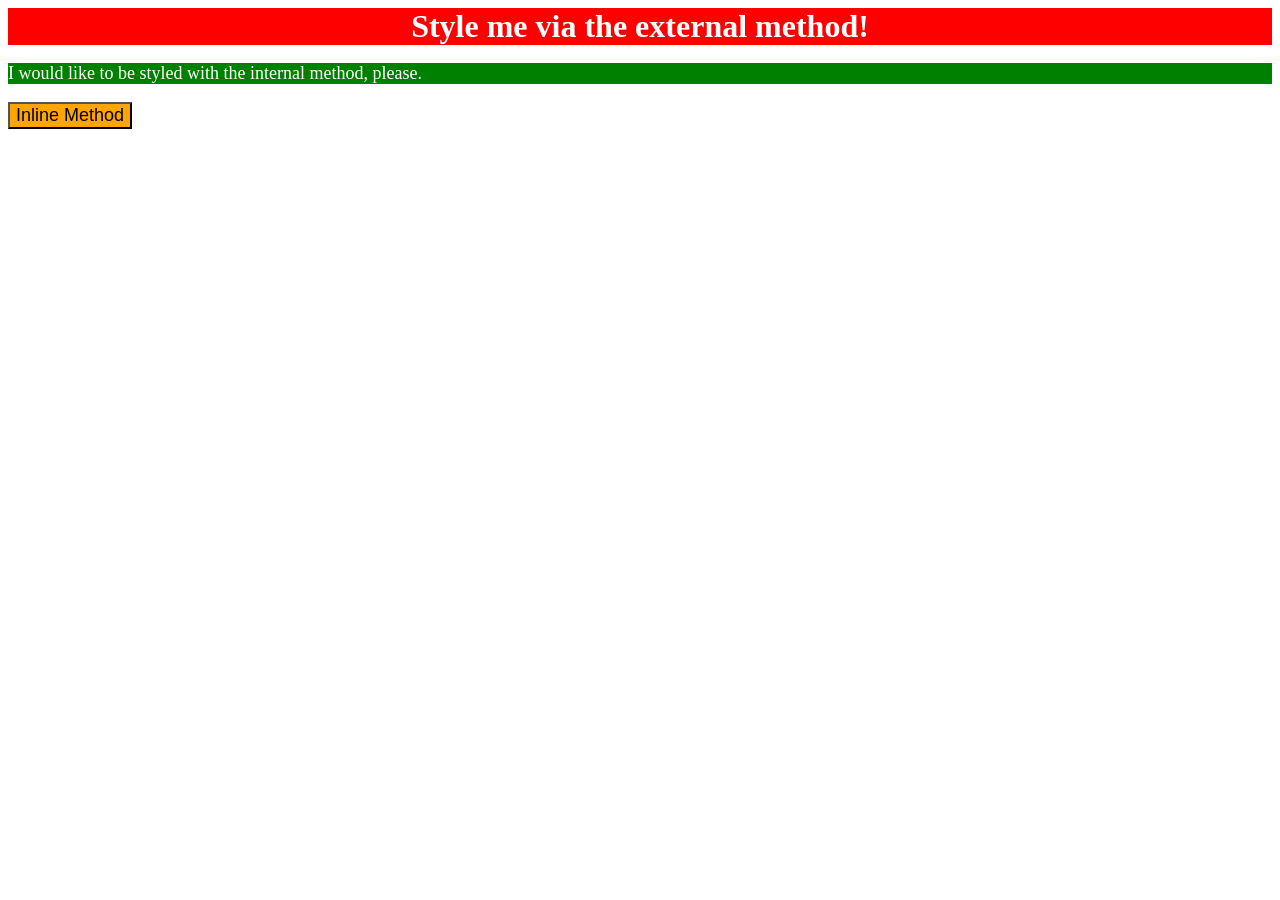
<file: foundations/intro-to-css/01-css-methods/index.html>
<!DOCTYPE html>
<html lang="en">
  <head>
    <meta charset="UTF-8">
    <meta http-equiv="X-UA-Compatible" content="IE=edge">
    <meta name="viewport" content="width=device-width, initial-scale=1.0">
    <title>Methods for Adding CSS</title>
    <Style>
      p {
       background-color: green;
       color: white;
       font-size: 18px;
      }
    </Style>
    <link rel="stylesheet" href="styles.css">
  </head>
  <body>
    <div>Style me via the external method!</div>
    <p>I would like to be styled with the internal method, please.</p>
    <button style="background-color: orange;font-size: 18px;">Inline Method</button>
  </body>
</html>
</file>
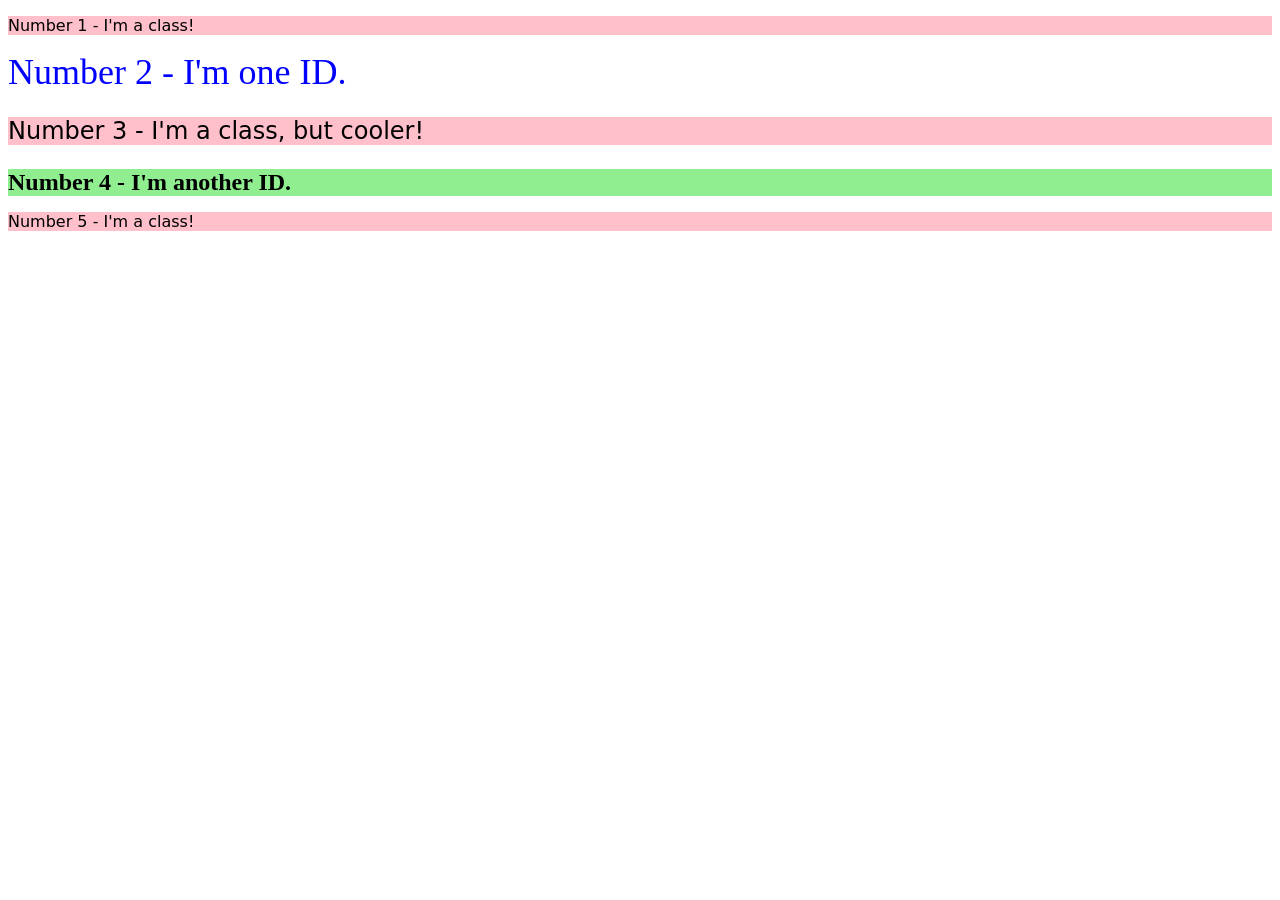
<file: foundations/intro-to-css/02-class-id-selectors/index.html>
<!DOCTYPE html>
<html lang="en">
  <head>
    <meta charset="UTF-8">
    <meta http-equiv="X-UA-Compatible" content="IE=edge">
    <meta name="viewport" content="width=device-width, initial-scale=1.0">
    <title>Class and ID Selectors</title>
    <link rel="stylesheet" href="style.css">
  </head>
  <body>
    <p class="Odd">Number 1 - I'm a class!</p>
    <div id="Number2">Number 2 - I'm one ID.</div>
    <p class="Odd" id="Number3">Number 3 - I'm a class, but cooler!</p>
    <div id="Number4">Number 4 - I'm another ID.</div>
    <p class="Odd">Number 5 - I'm a class!</p>
  </body>
</html>
</file>
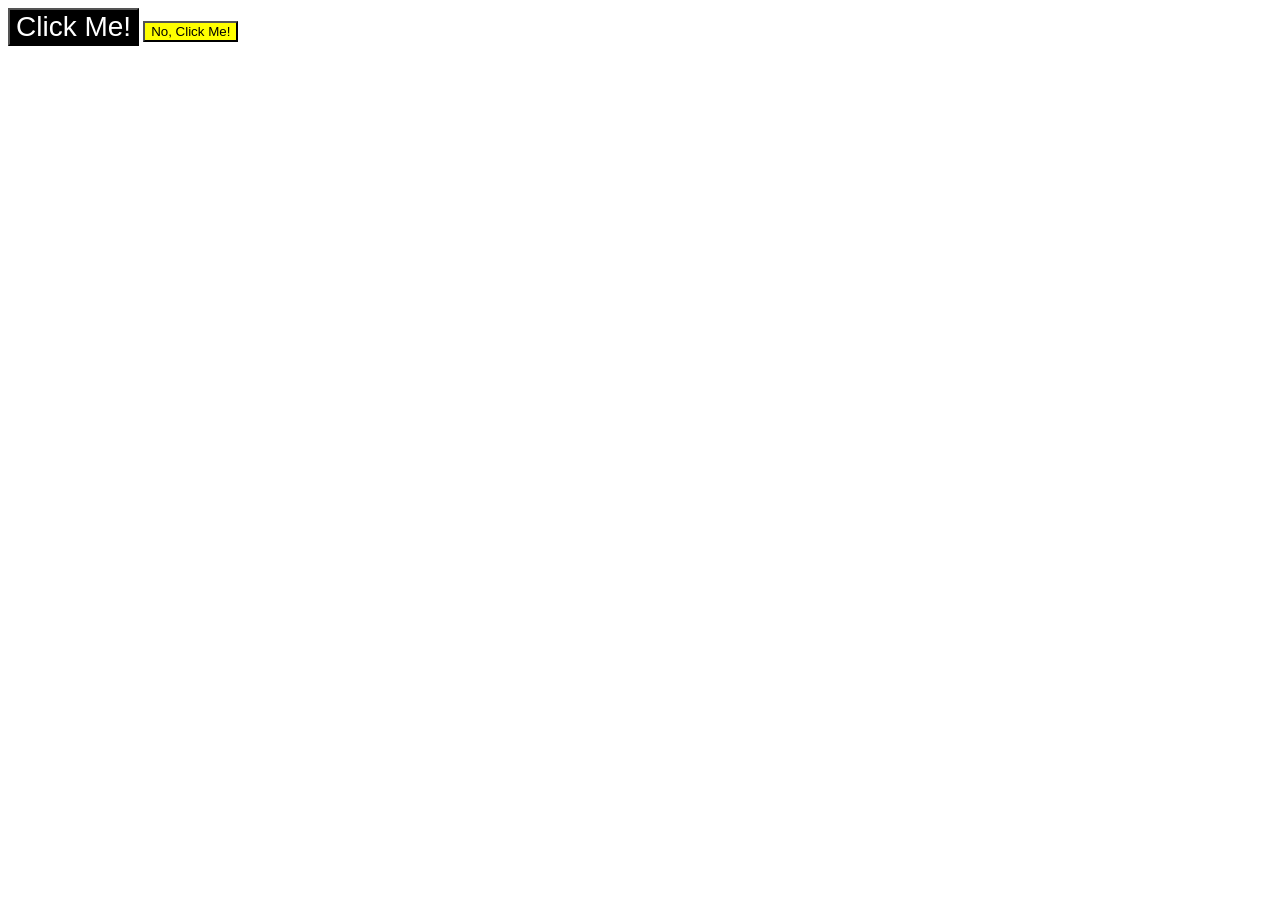
<file: foundations/intro-to-css/03-grouping-selectors/index.html>
<!DOCTYPE html>
<html lang="en">
  <head>
    <meta charset="UTF-8">
    <meta http-equiv="X-UA-Compatible" content="IE=edge">
    <meta name="viewport" content="width=device-width, initial-scale=1.0">
    <title>Grouping Selectors</title>
    <link rel="stylesheet" href="style.css">
  </head>
  <body>
    <button id="button1">Click Me!</button>
    <button id="button2">No, Click Me!</button>
  </body>
</html>
</file>
<file: foundations/intro-to-css/01-css-methods/styles.css>
div {
  background-color: red;
  color: white;
  font-size: 32px;
  text-align: center;
  font-weight: bold;
}
</file>
<file: foundations/intro-to-css/02-class-id-selectors/style.css>
/* Add CSS Styling */
.Odd{
    background-color: pink;
    font-family: Verdana, "DejaVu Sans", sans-serif;
}
.Odd#Number3 {
    font-size: 24px;
}
#Number2{
    color: blue;
    font-size: 36px;
}
#Number4{
    background-color: lightgreen;
    font-size: 24px;
    font-weight: bold;
}
</file>
<file: foundations/intro-to-css/03-grouping-selectors/style.css>
/* Add CSS Styling */
#button1,button2{
    font-size: 28px;
    font-family: Helvetica,"Times New Roman", sans-serif;
}

#button1{
    color: white;
    background-color: black;
}

#button2{
    background-color: yellow;
}
</file>
